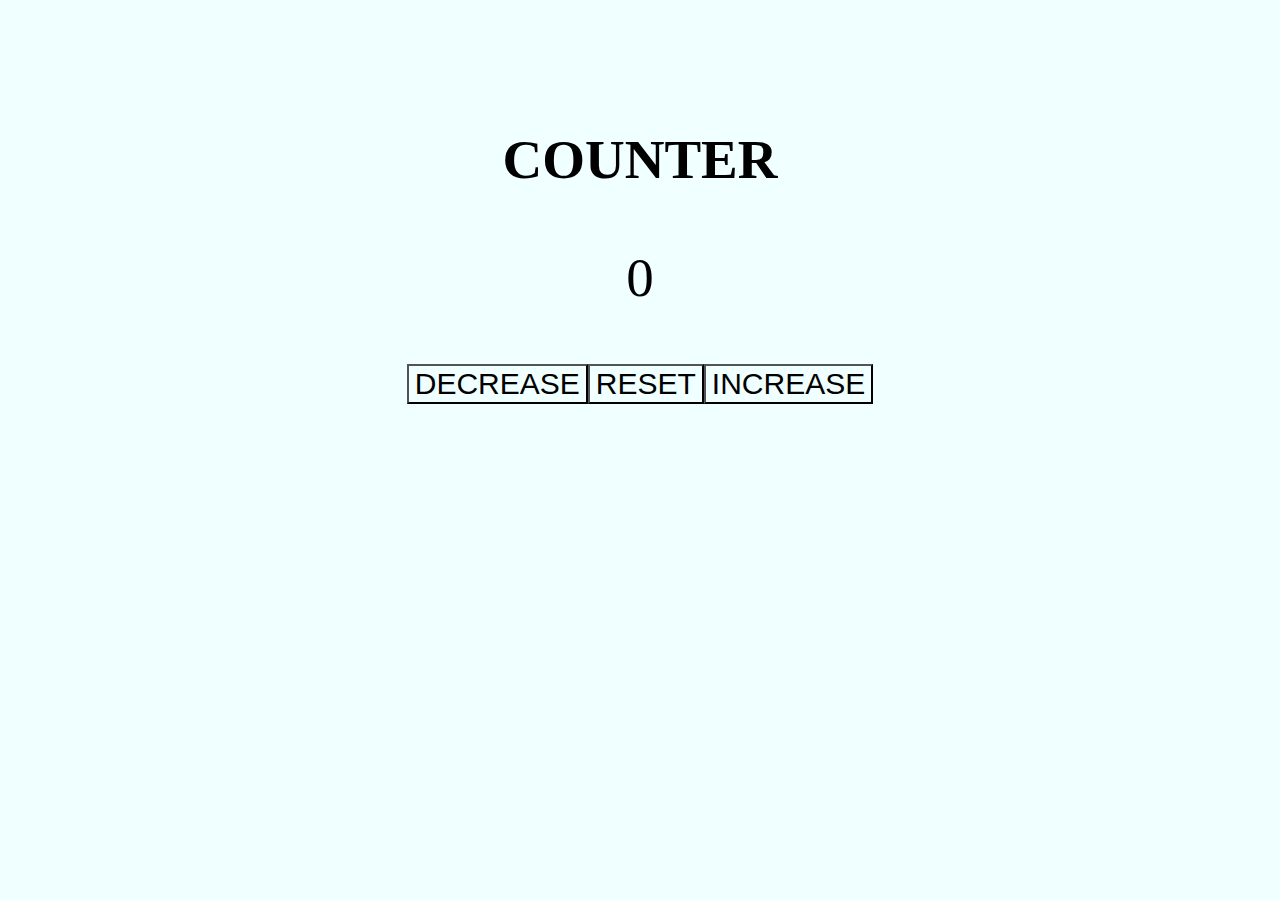
<file: counter/index.html>
<!DOCTYPE html>
<html lang="en">
<head>
    <meta charset="UTF-8">
    <meta name="viewport" content="width=device-width, initial-scale=1.0">
    <title>Counter</title>
    <link href="https://cdn.jsdelivr.net/npm/bootstrap@5.3.2/dist/css/bootstrap.min.css" rel="stylesheet"
    integrity="sha384-T3c6CoIi6uLrA9TneNEoa7RxnatzjcDSCmG1MXxSR1GAsXEV/Dwwykc2MPK8M2HN" crossorigin="anonymous">
    <link rel="stylesheet" href="style.css">
</head>

<body>
    <h1>COUNTER</h1>
    <p>0</p>
    <section class="container">
    <div  class="buttons row">
      <div class="col-md-12 col-lg-4">
        <button id="dec" class="choice">
            DECREASE
        </button></div>
      <div class="col-md-12 col-lg-4">
        <button id="reset" class="choice">
          RESET
        </button></div>
      <div class="col-md-12 col-lg-4">
        <button id="inc" class="choice">
            INCREASE
        </button></div>
    </div>
</section>
    <script src="https://cdn.jsdelivr.net/npm/bootstrap@5.3.2/dist/js/bootstrap.bundle.min.js"
        integrity="sha384-C6RzsynM9kWDrMNeT87bh95OGNyZPhcTNXj1NW7RuBCsyN/o0jlpcV8Qyq46cDfL"
        crossorigin="anonymous"></script>
        <script src="script.js"></script>
</body>
</html>
</file>
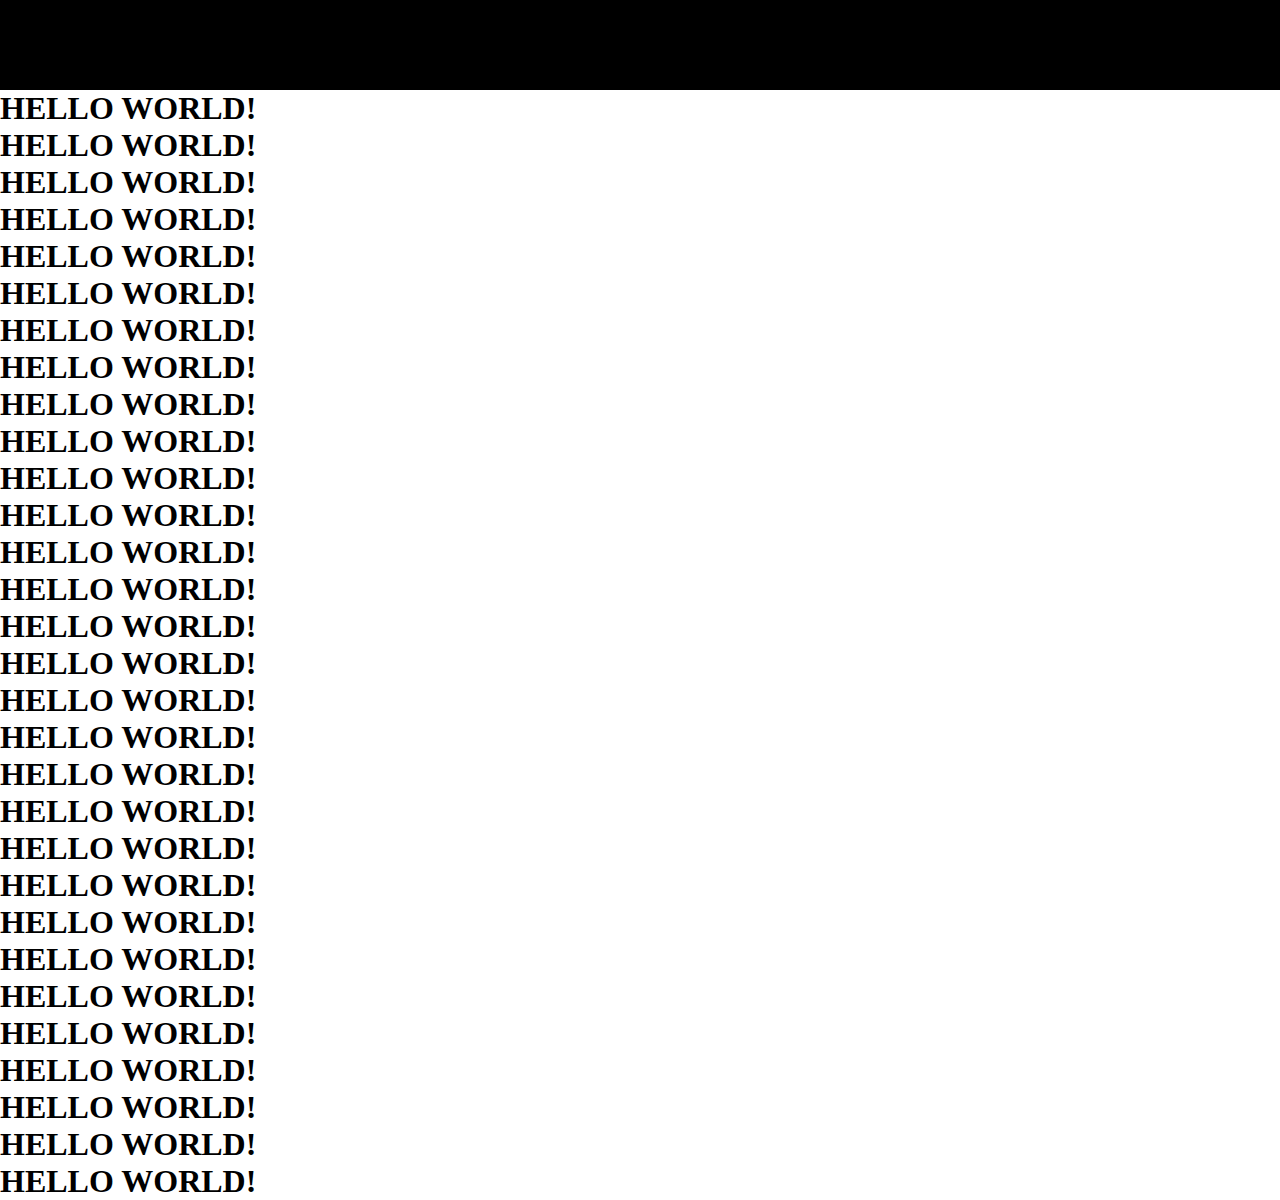
<file: navbar/index.html>
<!DOCTYPE html>
<html lang="en">
<head>
  <meta charset="UTF-8">
  <meta name="viewport" content="width=device-width, initial-scale=1.0">
  <title>Document</title>
</head>
<style>
  *{
    margin: 0;
    padding: 0;
  }
  nav{
    width: 100%;
    height: 10vh;
    background-color: black;
    position: sticky;
    top: 0;
    transition: ease-in-out 0.4s;
  }
  .sticky{
    height: 5vh;
    background-color:rgb(56, 52, 52);
  
  }
</style>
<body>
  <section>
    <nav></nav>
    <h1>HELLO  WORLD!</h1>
    <h1>HELLO  WORLD!</h1>
    <h1>HELLO  WORLD!</h1>
    <h1>HELLO  WORLD!</h1>
    <h1>HELLO  WORLD!</h1>
    <h1>HELLO  WORLD!</h1>
    <h1>HELLO  WORLD!</h1>
    <h1>HELLO  WORLD!</h1>
    <h1>HELLO  WORLD!</h1>
    <h1>HELLO  WORLD!</h1>
    <h1>HELLO  WORLD!</h1>
    <h1>HELLO  WORLD!</h1>
    <h1>HELLO  WORLD!</h1>
    <h1>HELLO  WORLD!</h1>
    <h1>HELLO  WORLD!</h1>
    <h1>HELLO  WORLD!</h1>
    <h1>HELLO  WORLD!</h1>
    <h1>HELLO  WORLD!</h1>
    <h1>HELLO  WORLD!</h1>
    <h1>HELLO  WORLD!</h1>
    <h1>HELLO  WORLD!</h1>
    <h1>HELLO  WORLD!</h1>   <h1>HELLO  WORLD!</h1>
    <h1>HELLO  WORLD!</h1>
    <h1>HELLO  WORLD!</h1>
    <h1>HELLO  WORLD!</h1>
    <h1>HELLO  WORLD!</h1>
    <h1>HELLO  WORLD!</h1>
    <h1>HELLO  WORLD!</h1>
    <h1>HELLO  WORLD!</h1>
    
  
  </section>
</body>
<script src="script.js"></script>
</html>
</file>
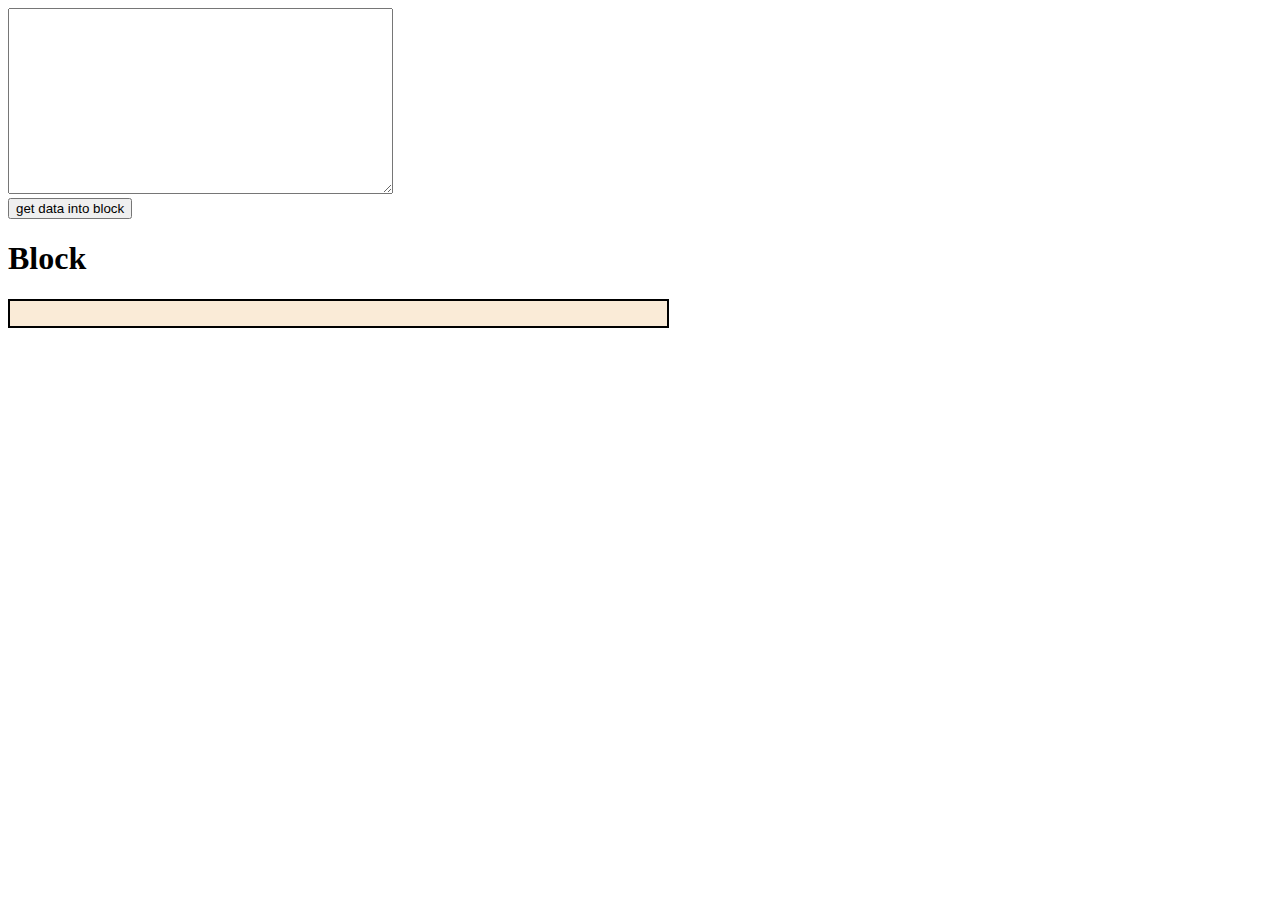
<file: text/index.html>
<!DOCTYPE html>
<html lang="en">
<head>
  <meta charset="UTF-8">
  <meta name="viewport" content="width=device-width, initial-scale=1.0">
  <title>Document</title>
</head>
<style>
  .data{
    width: 50%;
    height: auto;
    background-color:antiquewhite;
    border: 2px solid black;
    padding: 1%;
  }
  textarea{
    width: 30%;
       height: auto;
       padding: auto;
    font-size: larger;
  }
  
</style>
<body>
<textarea name="" id="mytext" cols="30" rows="10"></textarea>
  <br>
  <button> get data into block</button>
  <h1>Block</h1>
  <div class="data"></div>
  <script src="script.js"></script>
</body>
</html>
</file>
<file: counter/style.css>
body{
    text-align: center;
    margin-top: calc(50% - 40%);
    background-color: azure;
}
h1{
    font-size: 55px;
}
p{
    font-size:55px;
}
.buttons{
    width:50%;
    margin-left: 25%;
    align-items: center;
    display: flex;
    justify-content: center;
    /* padding-left: 30%; */
    /* justify-content: space-around; */
}

.buttons div button{
    font-size: 30px;
    background-color: transparent;
}
.buttons div button:hover{
    background-color: black;
    color: white;
}
.inc{
    color: green;
    background-color: greenyellow;
}
.reset{
    color: black;
    background-color: blue;
}
.dec{
    color: red;
    background-color: brown;
}
</file>
